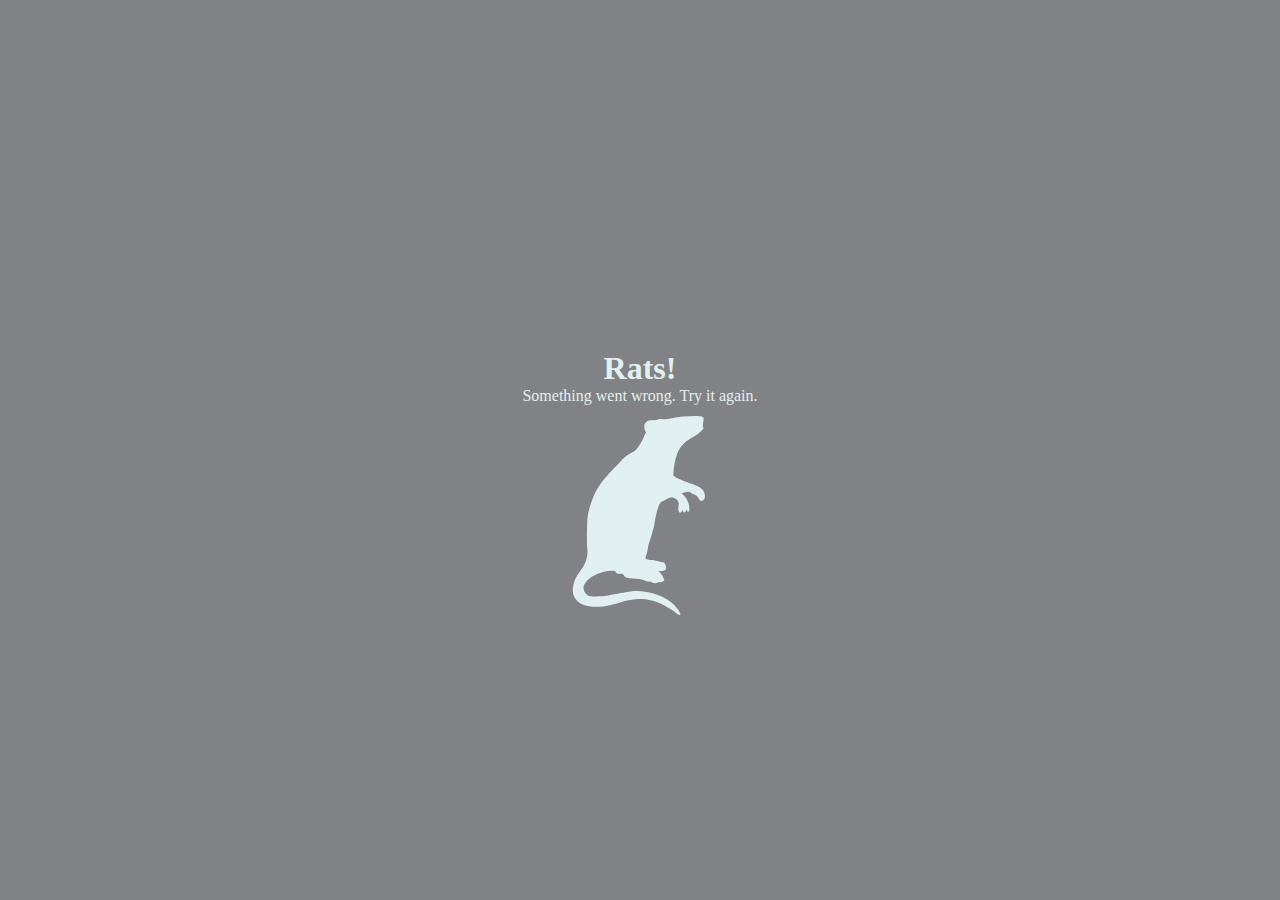
<file: rats.html>
<!DOCTYPE html>
<html lang="en">
	<head>
		<title>Rats</title>
		<link rel="shortcut icon" type="image/png" href="seal.png">
		<link rel="stylesheet" type="text/css" href="css/normalize.css" />
		<link rel="stylesheet" type="text/css" href="css/load.css" />
		<link rel="stylesheet" type="text/css" href="css/style.css" />
		<!--[if IE]>
			<script src="http://html5shiv.googlecode.com/svn/trunk/html5.js"></script>
		<![endif]-->
	</head>
	<body>

		<div id="processing" class="background">
			<div class="error">
				<h1> Rats! </h1>
				<p> Something went wrong. Try it again.
					<svg
					 style="margin-top: 10px"
				   xmlns="http://www.w3.org/2000/svg"
				   id="rat"
				   version="1.1"
				   width="200.59435"
				   height="200.59435"
				   viewBox="0 0 200.59435 200.59435">
				  <path
				     style="fill:#E0EFEF"
				     d="m 106.68719,184.44907 c -8.281252,-1.01771 -16.04081,-0.0685 -28.259252,3.45691 -11.558822,3.33508 -17.529913,4.25078 -25.127053,3.85341 -7.687396,-0.4021 -13.404251,-2.6884 -16.88214,-6.75152 -3.066207,-3.58218 -3.879575,-6.38854 -3.511931,-12.11722 0.356073,-5.54838 2.940355,-11.50993 7.250474,-16.72577 5.462352,-6.87789 7.951814,-14.03679 7.214455,-21.36444 -0.421566,-3.8189 -0.587844,-12.30412 -0.393089,-20.05944 0.29063,-11.5731 0.574747,-14.34406 2.044579,-19.940598 3.789499,-14.428899 9.2062,-24.462033 18.597303,-34.447012 3.883773,-5.140151 10.807944,-11.061982 12.627153,-13.56754 3.238867,-3.495198 5.215246,-6.032689 10.560885,-8.560777 2.232214,-1.055667 4.782002,-2.791553 5.666209,-3.857525 2.517733,-3.035302 7.205197,-11.107925 7.620007,-13.122984 0.20649,-1.003082 0.78259,-2.161692 1.28022,-2.574688 0.75836,-0.629386 0.74532,-1.059253 -0.0806,-2.656381 -0.54194,-1.048014 -0.98536,-3.097242 -0.98536,-4.553838 0,-2.1364442 0.39765,-2.9829624 2.05725,-4.379416 1.77598,-1.494387 2.68476,-1.7310583 6.64702,-1.7310583 2.67102,0 4.78358,-0.3135981 5.05338,-0.7501502 0.30198,-0.4886021 1.67767,-0.6074626 3.94565,-0.3409057 2.37468,0.2790965 5.47553,-0.025843 9.75051,-0.9588695 10.6332,-2.32072958 29.01816,-2.98198123 31.25664,-1.1242074 0.62721,0.5205382 0.78217,1.5075835 0.49248,3.136961 -0.80993,4.5555883 -0.8367,6.3925601 -0.10026,6.8805731 0.48523,0.321546 0.39484,0.498321 -0.26166,0.511725 -0.89153,0.0182 -0.89153,0.0925 0,0.668648 0.87721,0.566895 0.86924,0.649454 -0.0635,0.658408 -10.90422,13.381269 -27.4093,7.35732 -29.79548,46.450922 0.44564,1.161313 8.113,4.762222 16.54382,7.769666 9.29458,3.315558 9.68267,3.517864 13.14802,6.853915 2.15378,3.814381 3.17327,8.368123 -0.39565,10.481055 -4.04201,1.776777 -3.2122,-5.114619 -8.6311,-6.161456 -1.01133,-0.430984 -2.35537,-1.214372 -2.98675,-1.740865 -1.40805,-1.174126 -3.55758,-1.216565 -6.83492,-0.134947 l -2.49164,0.822317 2.04132,1.99578 c 3.09425,3.025197 5.71255,8.894547 5.73752,12.861555 0.0168,2.66979 -0.21766,3.402 -1.14903,3.588445 -0.84395,0.168941 -1.17288,-0.198815 -1.17999,-1.319249 l -0.01,-1.553482 -0.84275,1.665695 c -1.01126,1.998776 -3.14943,2.646648 -3.14943,0.954294 0,-1.808137 -0.01,-1.738374 -1.22278,-0.04901 -0.67253,0.608637 -1.95947,2.093365 -2.88015,0.558407 -1.60278,-3.532279 0.1467,-6.902528 -0.40527,-9.596312 -0.51358,-2.506426 -3.23778,-4.427214 -6.85883,-5.347973 -1.28714,0.12142 -3.69428,1.067102 -5.34918,2.10152 -1.6549,1.034419 -3.65311,2.073277 -4.44046,2.308587 -2.5305,0.756254 -5.47179,9.20351 -7.27997,20.907781 -0.61391,3.9738 -1.38732,7.51094 -1.71869,7.86031 -0.33137,0.34937 -0.60248,3.091 -0.60248,2.21959 0,-0.0654 -0.87507,3.74491 -1.9446,6.38559 -1.06952,2.64066 -2.13451,6.3922 -2.36663,8.33674 -0.23212,1.94455 -0.9775,5.32024 -1.6564,7.50154 -1.42882,4.59082 -1.84498,4.19559 5.6333,5.35009 2.5743,0.39742 5.73366,0.97998 7.0208,1.29457 1.28715,0.31459 3.12739,0.74821 4.08942,0.9636 1.39106,0.31144 1.92471,1.01864 2.60666,3.45434 1.0944,3.90879 0.14065,5.07891 -4.19313,5.14442 l -3.01451,0.0456 1.50015,1.39974 c 1.62987,1.52078 4.3606,6.48379 4.3606,7.92525 -1.76869,2.61717 -5.63508,1.61807 -7.35513,2.45615 -3.11535,1.63166 -5.1597,-1.27595 -7.78451,-1.29224 -1.6285,0 -3.68222,-0.47263 -4.56384,-1.05028 -0.97707,-0.6402 -4.29652,-1.29007 -8.501727,-1.66444 -10.082955,-0.89763 -10.805088,-1.0826 -12.015688,-3.07778 -0.919679,-1.51571 -1.558471,-1.78658 -4.333066,-1.83737 -2.702768,-0.0495 -3.366234,-0.31458 -3.914404,-1.56404 -0.57007,-1.29937 -1.16435,-1.50445 -4.359651,-1.50445 -6.641356,0 -16.30436,3.3548 -22.047442,7.65444 -3.094626,2.31684 -6.030933,6.79392 -6.030933,9.19557 0,2.41444 1.336755,5.04401 3.670995,7.22131 1.696006,1.58197 2.192461,1.6696 9.257439,1.63402 5.634933,-0.0284 10.006442,-0.55607 17.829367,-2.15218 5.700222,-1.16302 13.010903,-2.45502 16.245955,-2.8711 14.715925,-1.89271 32.495795,3.28388 42.441255,12.35673 3.70957,3.38411 7.50893,8.55515 7.50893,10.2199 0,1.62755 -2.32963,0.82684 -5.23253,-1.79846 -9.22075,-6.77277 -19.03343,-11.53458 -28.49618,-12.8061 z"
				     id="ratPath"/>
				  </svg>
				</p>
			</div>
		</div>

	</body>
</html>
</file>
<file: css/load.css>
#loader-wrapper {
	position: absolute;
	     top: 0;
	    left: 0;
	   width: 100%;
	  height: 100%;
	 z-index: 1000;
	background-color: #fff;
}

.drawings {
	 display: block;
  position: relative;
      left: 50%;
       top: 50%;
     width: 300px;
    height: 300px;
    margin: -150px 0 0 -150px;}

.illustration {
	  position: absolute;
	       top: 50%;
	      left: 50%;
	max-height: 100%;
	 max-width: 100%;
	   opacity: 0;

	-webkit-transform: translateX(-50%) translateY(-50%);
	    -ms-transform: translateX(-50%) translateY(-50%);
	        transform: translateX(-50%) translateY(-50%);
}


.show {
	opacity: 1;
}

.hide {
	opacity: 0;
}

/*important stuff */
.line-drawing,
.illustration {
	-webkit-transform: opacity 05s;  /* Chrome, Opera 15+, Safari 3.1+ */
			-ms-transform: opacity 05s;  /* IE 9 */
					transform: opacity 05s;  /* Firefox 16+, IE 10+, Opera */

	-webkit-transition: opacity 0.5s;
					transition: opacity 0.5s;

}

.line-drawing path {
	        fill: none;
	      stroke: black;
	stroke-width: 10;
}

/* Loaded */
.loaded #loader-wrapper .drawings {
		-webkit-transform: translateY(-100%);  /* Chrome, Opera 15+, Safari 3.1+ */
				-ms-transform: translateY(-100%);  /* IE 9 */
						transform: translateY(-100%);  /* Firefox 16+, IE 10+, Opera */

		-webkit-transition: all 0.7s 0.3s cubic-bezier(0.645, 0.045, 0.355, 1.000);
						transition: all 0.7s 0.3s cubic-bezier(0.645, 0.045, 0.355, 1.000);
}




.loaded #loader-wrapper {
		visibility: hidden;

		-webkit-transform: translateY(-100%);  /* Chrome, Opera 15+, Safari 3.1+ */
				-ms-transform: translateY(-100%);  /* IE 9 */
						transform: translateY(-100%);  /* Firefox 16+, IE 10+, Opera */

		-webkit-transition: all 0.7s 0.3s cubic-bezier(0.645, 0.045, 0.355, 1.000);
						transition: all 0.7s 0.3s cubic-bezier(0.645, 0.045, 0.355, 1.000);
}
</file>
<file: css/style.css>
html,
body {
  margin: 0;
  height: 100%
}
text {
  font-family: Futura;
  font: 10px sans-serif;
}

h1,
p {
  font-family: Futura;
  margin: 0;
  padding: 0;
  text-align: center;
  color: #E0EFEF;
}

header {
  position: fixed;
  top: 10px;
  left: 10px;
}

section {
  text-align: center;
  color: #E0EFEF;
}

.full-screen {
  position: absolute;
  top: 0;
  left: 0;
  width: 100%;
  height: 100%;
  z-index: 900;
  height: 100%; /* makes panels the entire window height */
  display: -webkit-box;
  display: -webkit-flex;
  display: -ms-flexbox;
  display: flex;
  -webkit-box-pack: center;
  -webkit-justify-content: center;
      -ms-flex-pack: center;
          justify-content: center;
  -webkit-box-align: center;
  -webkit-align-items: center;
      -ms-flex-align: center;
          align-items: center;
          background-color: #1E4D7C;
}
/* entered */
.entered {
		-webkit-transform: translateY(-100%);  /* Chrome, Opera 15+, Safari 3.1+ */
				-ms-transform: translateY(-100%);  /* IE 9 */
						transform: translateY(-100%);  /* Firefox 16+, IE 10+, Opera */

		-webkit-transition: all 0.7s 0.3s cubic-bezier(0.645, 0.045, 0.355, 1.000);
						transition: all 0.7s 0.3s cubic-bezier(0.645, 0.045, 0.355, 1.000);
}

label {
  display: block;
}

input[type="text"] {
  position: relative;
  z-index: 900;
  display: block;
  margin: 0;
  width: 97%;
  font-family: Futura;
  font-size: 18px;
  -webkit-appearance: none;
  -moz-appearance: none;
  appearance: none;
  -webkit-box-shadow: none;
  -moz-box-shadow: none;
  box-shadow: none;
  -webkit-border-radius: none;
  -moz-border-radius: none;
  -ms-border-radius: none;
  -o-border-radius: none;
  border-radius: none;
}
input[type="text"]:focus {
  outline: none;
}

/* lists */
ul.input-list {
  list-style: none;
  margin: 0 0px;
  padding: 0;
}
ul.input-list li {
  display: block;
  padding: 30px 0;
  width: 100%;
}


/* style for input box*/
.drop input[type="text"] {
  padding: 10px;
  border: none;
  border-bottom: solid 2px #c9c9c9;
  -webkit-transition: border 0.3s;
  -moz-transition: border 0.3s;
  -o-transition: border 0.3s;
  transition: border 0.3s;
}
.drop input[type="text"]:focus, .drop input[type="text"].focus {
  border-bottom: solid 4px #76C043;
}





/* background frame */
.background {
	position: absolute;
  top: 0;
	left: 0;
	width: 100%;
	height: 100%;
  z-index: 500;
	background-color: #808285;
}


.show {
	opacity: 1;
}

.hide {
	opacity: 0;
}



.info {
  position:absolute;
  text-anchor:middle;
  font-size:16px;
  fill:#ededed;
  letter-spacing:0.3px;
}

.container{
  width: 50%;
  height: 50%;
}

.btn {
  font-family: Futura;
  padding: 10px 15px;
  background: #80C2D4;
  color: #FFF;
  text-decoration: none;
  text-align: center;
  top: 50%;
  position: absolute;
  left: 50%;
  width: 100px;
  margin-left: -65px;
}

.error {
  position: absolute;
  left: 50%;
  top: 50%;
  height: 400px;
  margin-top: -100px;
  margin-left: -200px;
  width: 400px;
}
</file>
